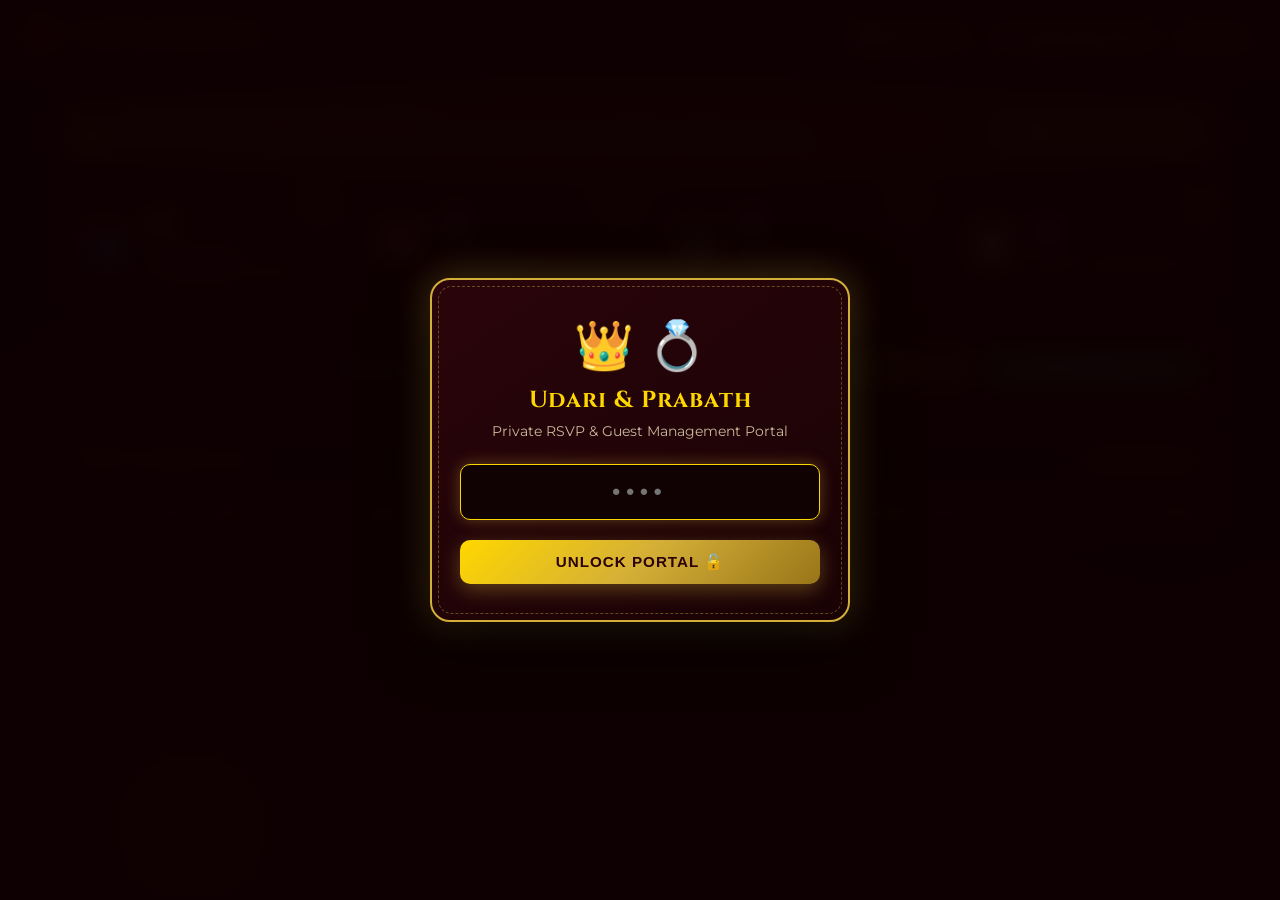
<file: admin.html>
<!DOCTYPE html>
<html lang="en">
<head>
  <meta charset="UTF-8">
  <meta name="viewport" content="width=device-width, initial-scale=1.0">
  <title>RSVP & Guest Management — Udari & Prabath</title>
  <link rel="icon" type="image/svg+xml" href="data:image/svg+xml,<svg xmlns='http://www.w3.org/2000/svg' viewBox='0 0 100 100'><text y='.9em' font-size='90'>💍</text></svg>">
  <link rel="preconnect" href="https://fonts.googleapis.com">
  <link rel="preconnect" href="https://fonts.gstatic.com" crossorigin>
  <link href="https://fonts.googleapis.com/css2?family=Cinzel:wght@500;600;700;800&family=Montserrat:wght@400;500;600;700&family=Great+Vibes&display=swap" rel="stylesheet">
  <style>
    :root {
      --bg-body: #160205;
      --bg-panel: #200408;
      --bg-card: #2c070c;
      --bg-card-light: #ffffff;
      --gold-primary: #d4af37;
      --gold-light: #ffd700;
      --gold-glow: rgba(212, 175, 55, 0.35);
      --crimson-dark: #40060e;
      --text-gold: #f5e6b3;
      --text-muted: #c9b99a;
      --border-gold: rgba(212, 175, 55, 0.45);
      --font-cinzel: 'Cinzel', serif;
      --font-montserrat: 'Montserrat', sans-serif;
      --font-script: 'Great Vibes', cursive;
    }

    * {
      box-sizing: border-box;
      margin: 0;
      padding: 0;
    }

    body {
      font-family: var(--font-montserrat);
      background-color: var(--bg-body);
      background-image: 
        radial-gradient(ellipse at 50% 0%, rgba(107, 7, 26, 0.5) 0%, transparent 70%),
        radial-gradient(circle at 15% 90%, rgba(212, 175, 55, 0.12) 0%, transparent 40%),
        linear-gradient(180deg, #120104 0%, #1c0307 100%);
      color: #f7efe6;
      min-height: 100vh;
      display: flex;
      flex-direction: column;
    }

    /* ==========================================================================
       LOGIN / PIN SCREEN
       ========================================================================== */
    #pin-gate-screen {
      position: fixed;
      inset: 0;
      background: rgba(14, 1, 3, 0.96);
      backdrop-filter: blur(12px);
      display: flex;
      align-items: center;
      justify-content: center;
      padding: 20px;
      z-index: 9999;
    }

    .pin-box {
      width: 100%;
      max-width: 420px;
      background: linear-gradient(145deg, #2a050b, #190205);
      border: 2px solid var(--gold-primary);
      border-radius: 20px;
      padding: 36px 28px;
      text-align: center;
      box-shadow: 0 20px 60px rgba(0, 0, 0, 0.8), 0 0 35px var(--gold-glow);
      position: relative;
    }

    .pin-box::before {
      content: "";
      position: absolute;
      inset: 6px;
      border: 1px dashed rgba(212, 175, 55, 0.4);
      border-radius: 14px;
      pointer-events: none;
    }

    .pin-icon {
      font-size: 3rem;
      margin-bottom: 10px;
    }

    .pin-title {
      font-family: var(--font-cinzel);
      font-size: 1.45rem;
      color: var(--gold-light);
      margin-bottom: 6px;
      letter-spacing: 1px;
    }

    .pin-sub {
      font-size: 0.88rem;
      color: var(--text-muted);
      margin-bottom: 24px;
    }

    .pin-input-group {
      position: relative;
      margin-bottom: 20px;
    }

    .pin-input {
      width: 100%;
      padding: 14px 18px;
      text-align: center;
      font-size: 1.4rem;
      letter-spacing: 6px;
      font-weight: 700;
      color: #fff;
      background: #100103;
      border: 1.5px solid var(--gold-primary);
      border-radius: 10px;
      outline: none;
      transition: all 0.2s;
    }

    .pin-input:focus {
      border-color: var(--gold-light);
      box-shadow: 0 0 15px var(--gold-glow);
    }

    .btn-gold {
      width: 100%;
      padding: 13px 20px;
      background: linear-gradient(135deg, #ffd700 0%, #d4af37 50%, #997519 100%);
      color: #2b0207;
      font-weight: 700;
      font-size: 0.95rem;
      letter-spacing: 1px;
      text-transform: uppercase;
      border: none;
      border-radius: 10px;
      cursor: pointer;
      box-shadow: 0 6px 20px rgba(212, 175, 55, 0.35);
      transition: transform 0.2s, box-shadow 0.2s;
    }

    .btn-gold:hover {
      transform: translateY(-2px);
      box-shadow: 0 8px 25px rgba(212, 175, 55, 0.55);
    }

    .pin-error {
      color: #ff6b6b;
      font-size: 0.85rem;
      margin-top: 12px;
      display: none;
    }

    /* ==========================================================================
       DASHBOARD HEADER
       ========================================================================== */
    .admin-navbar {
      background: rgba(28, 4, 8, 0.95);
      border-bottom: 1.5px solid var(--border-gold);
      padding: 16px 24px;
      display: flex;
      justify-content: space-between;
      align-items: center;
      flex-wrap: wrap;
      gap: 14px;
      position: sticky;
      top: 0;
      z-index: 100;
      backdrop-filter: blur(8px);
    }

    .brand-group {
      display: flex;
      align-items: center;
      gap: 12px;
    }

    .brand-icon {
      font-size: 1.8rem;
    }

    .brand-title {
      font-family: var(--font-cinzel);
      font-size: 1.25rem;
      font-weight: 700;
      color: var(--gold-light);
      letter-spacing: 0.5px;
    }

    .brand-subtitle {
      font-size: 0.78rem;
      color: var(--text-muted);
      letter-spacing: 1px;
      text-transform: uppercase;
    }

    .nav-actions {
      display: flex;
      align-items: center;
      gap: 10px;
    }

    .btn-nav {
      background: rgba(212, 175, 55, 0.12);
      border: 1px solid var(--border-gold);
      color: var(--gold-light);
      padding: 8px 14px;
      border-radius: 8px;
      font-size: 0.82rem;
      font-weight: 600;
      cursor: pointer;
      display: inline-flex;
      align-items: center;
      gap: 6px;
      text-decoration: none;
      transition: all 0.2s;
    }

    .btn-nav:hover {
      background: var(--gold-primary);
      color: #2b0207;
    }

    /* ==========================================================================
       MAIN CONTENT CONTAINER
       ========================================================================== */
    .dashboard-container {
      width: 100%;
      max-width: 1200px;
      margin: 0 auto;
      padding: 24px 18px 60px;
      flex: 1;
    }

    /* ==========================================================================
       CLOUD STATUS BANNER
       ========================================================================== */
    .cloud-status-banner {
      border-radius: 12px;
      padding: 14px 18px;
      margin-bottom: 22px;
      display: flex;
      align-items: center;
      justify-content: space-between;
      flex-wrap: wrap;
      gap: 12px;
      font-size: 0.88rem;
      transition: all 0.3s ease;
    }

    .cloud-status-disconnected {
      background: rgba(230, 126, 34, 0.15);
      border: 1.5px solid rgba(230, 126, 34, 0.6);
      color: #f39c12;
    }

    .cloud-status-connected {
      background: rgba(46, 204, 113, 0.15);
      border: 1.5px solid rgba(46, 204, 113, 0.5);
      color: #2ecc71;
    }

    /* ==========================================================================
       STAT CARDS GRID
       ========================================================================== */
    .stats-grid {
      display: grid;
      grid-template-columns: repeat(auto-fit, minmax(240px, 1fr));
      gap: 16px;
      margin-bottom: 28px;
    }

    .stat-card {
      background: linear-gradient(145deg, #27050a, #1a0205);
      border: 1.5px solid var(--border-gold);
      border-radius: 16px;
      padding: 20px;
      display: flex;
      align-items: center;
      gap: 16px;
      box-shadow: 0 10px 25px rgba(0, 0, 0, 0.4);
      position: relative;
      overflow: hidden;
    }

    .stat-card::after {
      content: "";
      position: absolute;
      top: -20px;
      right: -20px;
      width: 70px;
      height: 70px;
      background: radial-gradient(circle, var(--gold-glow) 0%, transparent 70%);
      pointer-events: none;
    }

    .stat-icon-wrap {
      width: 56px;
      height: 56px;
      border-radius: 14px;
      display: flex;
      align-items: center;
      justify-content: center;
      font-size: 1.8rem;
      background: rgba(212, 175, 55, 0.12);
      border: 1px solid var(--border-gold);
      flex-shrink: 0;
    }

    .stat-content {
      flex: 1;
    }

    .stat-number {
      font-family: var(--font-cinzel);
      font-size: 2.1rem;
      font-weight: 800;
      color: #ffffff;
      line-height: 1.1;
      margin-bottom: 4px;
    }

    .stat-label {
      font-size: 0.82rem;
      text-transform: uppercase;
      letter-spacing: 0.8px;
      color: var(--text-muted);
      font-weight: 600;
    }

    .stat-highlight {
      color: var(--gold-light);
    }

    /* ==========================================================================
       CONTROL & TOOLBAR SECTION
       ========================================================================== */
    .toolbar-panel {
      background: #200408;
      border: 1.5px solid var(--border-gold);
      border-radius: 16px;
      padding: 18px 20px;
      margin-bottom: 24px;
      display: flex;
      align-items: center;
      justify-content: space-between;
      flex-wrap: wrap;
      gap: 14px;
    }

    .toolbar-left {
      display: flex;
      align-items: center;
      gap: 12px;
      flex-wrap: wrap;
      flex: 1;
      min-width: 280px;
    }

    .search-input {
      padding: 10px 14px;
      background: #120104;
      border: 1px solid var(--border-gold);
      border-radius: 8px;
      color: #fff;
      font-size: 0.9rem;
      min-width: 220px;
      outline: none;
    }

    .search-input:focus {
      border-color: var(--gold-light);
    }

    .filter-select {
      padding: 10px 14px;
      background: #120104;
      border: 1px solid var(--border-gold);
      border-radius: 8px;
      color: #fff;
      font-size: 0.9rem;
      outline: none;
      cursor: pointer;
    }

    .toolbar-right {
      display: flex;
      align-items: center;
      gap: 10px;
      flex-wrap: wrap;
    }

    .btn-action {
      padding: 10px 18px;
      border-radius: 8px;
      font-size: 0.88rem;
      font-weight: 700;
      cursor: pointer;
      display: inline-flex;
      align-items: center;
      gap: 8px;
      border: none;
      transition: all 0.2s;
    }

    .btn-excel {
      background: linear-gradient(135deg, #107c41, #0b552c);
      color: #ffffff;
      box-shadow: 0 4px 14px rgba(16, 124, 65, 0.4);
    }

    .btn-excel:hover {
      background: linear-gradient(135deg, #189851, #0e6e39);
      transform: translateY(-2px);
    }

    .btn-sync {
      background: rgba(212, 175, 55, 0.15);
      border: 1.5px solid var(--gold-primary);
      color: var(--gold-light);
    }

    .btn-sync:hover {
      background: var(--gold-primary);
      color: #2b0207;
      transform: translateY(-2px);
    }

    .btn-add-guest {
      background: rgba(255, 255, 255, 0.08);
      border: 1px solid rgba(255, 255, 255, 0.2);
      color: #f7efe6;
    }

    .btn-add-guest:hover {
      background: rgba(255, 255, 255, 0.18);
    }

    /* ==========================================================================
       GUEST LIST TABLE & CARDS
       ========================================================================== */
    .table-container {
      background: #200408;
      border: 1.5px solid var(--border-gold);
      border-radius: 16px;
      overflow: hidden;
      box-shadow: 0 12px 35px rgba(0, 0, 0, 0.5);
    }

    .table-header-bar {
      padding: 16px 20px;
      background: rgba(14, 1, 3, 0.6);
      border-bottom: 1px solid var(--border-gold);
      display: flex;
      justify-content: space-between;
      align-items: center;
    }

    .table-header-title {
      font-family: var(--font-cinzel);
      font-size: 1.1rem;
      color: var(--gold-light);
      font-weight: 700;
      letter-spacing: 0.5px;
    }

    .table-count-badge {
      background: rgba(212, 175, 55, 0.15);
      border: 1px solid var(--border-gold);
      padding: 4px 10px;
      border-radius: 12px;
      font-size: 0.8rem;
      color: var(--gold-primary);
      font-weight: 700;
    }

    .guest-table {
      width: 100%;
      border-collapse: collapse;
      text-align: left;
    }

    .guest-table th {
      background: #170205;
      padding: 14px 18px;
      font-size: 0.82rem;
      text-transform: uppercase;
      letter-spacing: 0.8px;
      color: var(--gold-primary);
      border-bottom: 1.5px solid var(--border-gold);
      font-weight: 700;
    }

    .guest-table td {
      padding: 16px 18px;
      border-bottom: 1px solid rgba(212, 175, 55, 0.12);
      font-size: 0.92rem;
      color: #f7efe6;
      vertical-align: middle;
    }

    .guest-table tbody tr:hover {
      background: rgba(212, 175, 55, 0.05);
    }

    .badge-status {
      display: inline-flex;
      align-items: center;
      gap: 6px;
      padding: 4px 10px;
      border-radius: 20px;
      font-size: 0.78rem;
      font-weight: 700;
      letter-spacing: 0.4px;
    }

    .badge-accept {
      background: rgba(46, 204, 113, 0.18);
      color: #2ecc71;
      border: 1px solid rgba(46, 204, 113, 0.4);
    }

    .badge-decline {
      background: rgba(231, 76, 60, 0.18);
      color: #e74c3c;
      border: 1px solid rgba(231, 76, 60, 0.4);
    }

    .badge-count {
      display: inline-block;
      width: 28px;
      height: 28px;
      line-height: 28px;
      text-align: center;
      background: rgba(212, 175, 55, 0.2);
      border: 1px solid var(--gold-primary);
      border-radius: 50%;
      font-weight: 800;
      color: var(--gold-light);
    }

    .msg-preview {
      max-width: 260px;
      white-space: nowrap;
      overflow: hidden;
      text-overflow: ellipsis;
      font-size: 0.85rem;
      color: var(--text-muted);
      font-style: italic;
    }

    .action-btn-cell {
      display: inline-flex;
      align-items: center;
      justify-content: flex-end;
      gap: 6px;
    }

    .btn-edit-row {
      background: transparent;
      border: 1px solid rgba(228, 194, 120, 0.3);
      color: var(--gold-light, #e4c278);
      font-size: 0.95rem;
      cursor: pointer;
      padding: 5px 9px;
      border-radius: 6px;
      transition: background 0.2s, transform 0.15s, border-color 0.2s;
    }

    .btn-edit-row:hover {
      background: rgba(228, 194, 120, 0.2);
      border-color: var(--gold-light, #e4c278);
      transform: scale(1.08);
    }

    .btn-delete-row {
      background: transparent;
      border: 1px solid rgba(231, 76, 60, 0.3);
      color: #e74c3c;
      font-size: 0.95rem;
      cursor: pointer;
      padding: 5px 9px;
      border-radius: 6px;
      transition: background 0.2s, transform 0.15s, border-color 0.2s;
    }

    .btn-delete-row:hover {
      background: rgba(231, 76, 60, 0.2);
      border-color: #e74c3c;
      transform: scale(1.08);
    }

    .empty-state {
      padding: 60px 20px;
      text-align: center;
      color: var(--text-muted);
    }

    .empty-icon {
      font-size: 3.5rem;
      margin-bottom: 12px;
      opacity: 0.7;
    }

    /* ==========================================================================
       MODALS
       ========================================================================== */
    .modal-overlay {
      position: fixed;
      inset: 0;
      background: rgba(0, 0, 0, 0.85);
      backdrop-filter: blur(8px);
      display: none;
      align-items: center;
      justify-content: center;
      padding: 20px;
      z-index: 1000;
    }

    .modal-card {
      background: #250409;
      border: 2px solid var(--gold-primary);
      border-radius: 18px;
      width: 100%;
      max-width: 580px;
      padding: 28px;
      box-shadow: 0 20px 60px rgba(0, 0, 0, 0.9), 0 0 30px var(--gold-glow);
      max-height: 90vh;
      overflow-y: auto;
    }

    .modal-header {
      display: flex;
      justify-content: space-between;
      align-items: center;
      margin-bottom: 20px;
      border-bottom: 1px solid var(--border-gold);
      padding-bottom: 12px;
    }

    .modal-title {
      font-family: var(--font-cinzel);
      font-size: 1.25rem;
      color: var(--gold-light);
    }

    .btn-close-modal {
      background: transparent;
      border: none;
      color: var(--text-muted);
      font-size: 1.5rem;
      cursor: pointer;
    }

    .modal-body {
      margin-bottom: 20px;
    }

    .field-lbl {
      display: block;
      font-size: 0.85rem;
      font-weight: 700;
      color: var(--gold-primary);
      margin-bottom: 6px;
    }

    .field-inp {
      width: 100%;
      padding: 12px 14px;
      background: #120104;
      border: 1px solid var(--border-gold);
      border-radius: 8px;
      color: #fff;
      font-size: 0.9rem;
      margin-bottom: 16px;
      outline: none;
    }

    .field-inp:focus {
      border-color: var(--gold-light);
    }

    .code-box {
      background: #110103;
      border: 1px solid rgba(212, 175, 55, 0.3);
      border-radius: 8px;
      padding: 14px;
      font-family: monospace;
      font-size: 0.82rem;
      color: #ffd700;
      max-height: 200px;
      overflow-y: auto;
      white-space: pre-wrap;
      word-break: break-all;
      margin-bottom: 16px;
    }

    /* Toast */
    #admin-toast {
      position: fixed;
      bottom: 24px;
      right: 24px;
      background: linear-gradient(135deg, #ffd700, #d4af37);
      color: #2b0207;
      padding: 12px 22px;
      border-radius: 10px;
      font-weight: 700;
      box-shadow: 0 10px 30px rgba(0, 0, 0, 0.6);
      transform: translateY(100px);
      opacity: 0;
      transition: all 0.3s;
      z-index: 10000;
      pointer-events: none;
    }

    #admin-toast.show {
      transform: translateY(0);
      opacity: 1;
    }

    @media (max-width: 768px) {
      .guest-table thead {
        display: none;
      }
      .guest-table, .guest-table tbody, .guest-table tr, .guest-table td {
        display: block;
        width: 100%;
      }
      .guest-table tr {
        margin-bottom: 14px;
        background: #190205;
        border: 1px solid var(--border-gold);
        border-radius: 12px;
        padding: 12px;
      }
      .guest-table td {
        border-bottom: none;
        padding: 6px 4px;
        display: flex;
        justify-content: space-between;
        align-items: center;
      }
      .guest-table td::before {
        content: attr(data-label);
        font-weight: 700;
        font-size: 0.78rem;
        color: var(--gold-primary);
        text-transform: uppercase;
      }
      .msg-preview {
        max-width: 180px;
      }
    }
  </style>
</head>
<body>

  <!-- ==========================================================================
       PIN SECURITY GATE
       ========================================================================== -->
  <div id="pin-gate-screen">
    <div class="pin-box">
      <div class="pin-icon">👑 💍</div>
      <h2 class="pin-title">Udari &amp; Prabath</h2>
      <p class="pin-sub">Private RSVP &amp; Guest Management Portal</p>
      
      <div class="pin-input-group">
        <input type="password" id="admin-pin-input" class="pin-input" maxlength="8" placeholder="••••" autofocus onkeypress="if(event.key==='Enter') checkAdminPIN()">
      </div>

      <button type="button" class="btn-gold" onclick="checkAdminPIN()">Unlock Portal 🔓</button>
      <p id="pin-error-msg" class="pin-error">Incorrect Security PIN. Please try again.</p>
    </div>
  </div>

  <!-- ==========================================================================
       ADMIN NAVIGATION BAR
       ========================================================================== -->
  <header class="admin-navbar">
    <div class="brand-group">
      <div class="brand-icon">🌹</div>
      <div>
        <h1 class="brand-title">Udari &amp; Prabath</h1>
        <div class="brand-subtitle">Guest Attendance &amp; RSVP Portal</div>
      </div>
    </div>

    <div class="nav-actions">
      <a href="index.html" target="_blank" class="btn-nav">
        <span>💌</span> View Card ↗
      </a>
      <button type="button" class="btn-nav" onclick="openSettingsModal()">
        <span>⚙️</span> Google Sheets Sync
      </button>
      <button type="button" class="btn-nav" onclick="lockAdminPortal()">
        <span>🔒</span> Lock
      </button>
    </div>
  </header>

  <!-- ==========================================================================
       MAIN DASHBOARD
       ========================================================================== -->
  <main class="dashboard-container">

    <!-- Live Cloud Sync Status Banner -->
    <div id="cloud-status-banner" class="cloud-status-banner cloud-status-disconnected">
      <div style="display: flex; align-items: center; gap: 12px;">
        <span id="cloud-status-icon" style="font-size: 1.4rem;">⚠️</span>
        <div>
          <strong id="cloud-status-title">Google Sheets Cloud Sync Not Connected</strong>
          <div id="cloud-status-desc" style="font-size: 0.8rem; color: var(--text-muted); margin-top: 2px;">
            Submissions made on other phones cannot reach this computer until you connect your Google Sheet URL.
          </div>
        </div>
      </div>
      <button type="button" class="btn-action btn-sync" onclick="openSettingsModal()" style="padding: 8px 16px; font-size: 0.84rem;">
        ⚙️ Connect Google Sheet
      </button>
    </div>

    <!-- Top Key Metrics Cards -->
    <section class="stats-grid">
      <div class="stat-card">
        <div class="stat-icon-wrap">👥</div>
        <div class="stat-content">
          <div class="stat-number stat-highlight" id="stat-attending-guests">0</div>
          <div class="stat-label">Confirmed Attending Guests</div>
        </div>
      </div>

      <div class="stat-card">
        <div class="stat-icon-wrap">💖</div>
        <div class="stat-content">
          <div class="stat-number" id="stat-accepted-rsvps">0</div>
          <div class="stat-label">Joyfully Accepted Responses</div>
        </div>
      </div>

      <div class="stat-card">
        <div class="stat-icon-wrap">🕊️</div>
        <div class="stat-content">
          <div class="stat-number" id="stat-declined-rsvps">0</div>
          <div class="stat-label">Regretfully Declined</div>
        </div>
      </div>

      <div class="stat-card">
        <div class="stat-icon-wrap">📋</div>
        <div class="stat-content">
          <div class="stat-number" id="stat-total-responses">0</div>
          <div class="stat-label">Total Submissions</div>
        </div>
      </div>
    </section>

    <!-- Toolbar: Search, Filters & Export -->
    <section class="toolbar-panel">
      <div class="toolbar-left">
        <input type="text" id="guest-search" class="search-input" placeholder="🔍 Search guest name or wishes..." oninput="renderGuestList()">
        <select id="attendance-filter" class="filter-select" onchange="renderGuestList()">
          <option value="all">All Responses</option>
          <option value="Joyfully Accept">Joyfully Accept (Attending)</option>
          <option value="Regretfully Decline">Regretfully Decline</option>
        </select>
      </div>

      <div class="toolbar-right">
        <button type="button" class="btn-action btn-add-guest" onclick="openAddGuestModal()">
          <span>➕</span> Add Guest
        </button>
        <button type="button" class="btn-action btn-sync" onclick="syncData()">
          <span>🔄</span> Refresh / Sync
        </button>
        <button type="button" class="btn-action btn-excel" onclick="exportToExcel()">
          <span>📥</span> Download Excel (.csv)
        </button>
      </div>
    </section>

    <!-- Guest Responses Table -->
    <section class="table-container">
      <div class="table-header-bar">
        <h3 class="table-header-title">RSVP Submissions</h3>
        <div class="table-count-badge" id="table-count-badge">0 Submissions</div>
      </div>

      <div style="overflow-x: auto;">
        <table class="guest-table" id="guest-table">
          <thead>
            <tr>
              <th>#</th>
              <th>Date &amp; Time</th>
              <th>Guest Name</th>
              <th>Status</th>
              <th>Count</th>
              <th>Wishes / Note</th>
              <th style="text-align: right;">Action</th>
            </tr>
          </thead>
          <tbody id="guest-table-body">
            <!-- Dynamic Rows -->
          </tbody>
        </table>
      </div>

      <div id="empty-state-box" class="empty-state" style="display: none;">
        <div class="empty-icon">💌</div>
        <h4 style="font-family: var(--font-cinzel); color: var(--gold-light); margin-bottom: 8px;">No RSVP Submissions Yet</h4>
        <p>When guests fill the RSVP form on your wedding invitation card, their confirmations and guest counts will appear here instantly.</p>
      </div>
    </section>

  </main>

  <!-- ==========================================================================
       MODAL: ADD OFFLINE GUEST
       ========================================================================== -->
  <div class="modal-overlay" id="add-guest-modal">
    <div class="modal-card">
      <div class="modal-header">
        <h3 class="modal-title">➕ Add Offline / Phone Guest</h3>
        <button type="button" class="btn-close-modal" onclick="closeAddGuestModal()">&times;</button>
      </div>
      <div class="modal-body">
        <label class="field-lbl">Guest Name(s) *</label>
        <input type="text" id="manual-name" class="field-inp" placeholder="e.g. Mr. & Mrs. Silva">

        <label class="field-lbl">Attendance *</label>
        <select id="manual-attendance" class="field-inp" onchange="toggleManualGuestCount(this.value)">
          <option value="Joyfully Accept">Joyfully Accept</option>
          <option value="Regretfully Decline">Regretfully Decline</option>
        </select>

        <div id="manual-count-wrapper">
          <label class="field-lbl">Number of Guests</label>
          <input type="number" id="manual-count" class="field-inp" value="2" min="1" max="20">
        </div>

        <label class="field-lbl">Wishes / Note (Optional)</label>
        <input type="text" id="manual-message" class="field-inp" placeholder="e.g. Confirmed via phone call">

        <button type="button" class="btn-gold" onclick="saveManualGuest()">Save Guest to List 💾</button>
      </div>
    </div>
  </div>

  <!-- ==========================================================================
       MODAL: EDIT GUEST RSVP
       ========================================================================== -->
  <div class="modal-overlay" id="edit-guest-modal">
    <div class="modal-card">
      <div class="modal-header">
        <h3 class="modal-title">✏️ Edit Guest RSVP</h3>
        <button type="button" class="btn-close-modal" onclick="closeEditGuestModal()">&times;</button>
      </div>
      <div class="modal-body">
        <input type="hidden" id="edit-id-or-index">

        <label class="field-lbl">Guest Name(s) *</label>
        <input type="text" id="edit-name" class="field-inp" placeholder="e.g. Mr. & Mrs. Silva">

        <label class="field-lbl">Attendance *</label>
        <select id="edit-attendance" class="field-inp" onchange="toggleEditGuestCount(this.value)">
          <option value="Joyfully Accept">Joyfully Accept</option>
          <option value="Regretfully Decline">Regretfully Decline</option>
        </select>

        <div id="edit-count-wrapper">
          <label class="field-lbl">Number of Guests</label>
          <input type="number" id="edit-count" class="field-inp" value="1" min="1" max="20">
        </div>

        <label class="field-lbl">Wishes / Note</label>
        <input type="text" id="edit-message" class="field-inp" placeholder="e.g. Best wishes...">

        <button type="button" class="btn-gold" onclick="saveEditedGuest()">Save Changes 💾</button>
      </div>
    </div>
  </div>

  <!-- ==========================================================================
       MODAL: GOOGLE SHEETS SETUP & SYNC
       ========================================================================== -->
  <div class="modal-overlay" id="settings-modal">
    <div class="modal-card">
      <div class="modal-header">
        <h3 class="modal-title">⚙️ Google Sheets Cloud Sync</h3>
        <button type="button" class="btn-close-modal" onclick="closeSettingsModal()">&times;</button>
      </div>
      <div class="modal-body">
        <p style="font-size: 0.88rem; color: var(--text-muted); margin-bottom: 16px;">
          Connect your wedding card to your private Google Sheet so guest responses automatically sync from any device.
        </p>

        <label class="field-lbl">Your Google Apps Script Web App URL</label>
        <input type="url" id="sheet-url-input" class="field-inp" placeholder="https://script.google.com/macros/s/.../exec">

        <div style="display: flex; gap: 10px; margin-bottom: 24px;">
          <button type="button" class="btn-gold" style="flex: 1;" onclick="saveSheetURL()">Save &amp; Connect 🔗</button>
          <button type="button" class="btn-action btn-sync" onclick="testSheetConnection()">Test Fetch 🧪</button>
        </div>

        <h4 style="font-family: var(--font-cinzel); font-size: 1rem; color: var(--gold-light); margin-bottom: 8px;">
          📋 2-Minute Google Apps Script Code:
        </h4>
        <p style="font-size: 0.82rem; color: var(--text-muted); margin-bottom: 8px;">
          Create a Google Sheet &gt; Extensions &gt; Apps Script &gt; Paste this code &gt; Deploy as Web App (Access: Anyone):
        </p>

        <div class="code-box" id="apps-script-code">function doPost(e) {
  try {
    var sheet = SpreadsheetApp.getActiveSpreadsheet().getActiveSheet();
    var contents = e.postData ? e.postData.contents : "";
    var data = {};
    if (contents) {
      data = JSON.parse(contents);
    } else if (e.parameter) {
      data = e.parameter;
    }

    var action = data.action || "add";

    // 1. DELETE ACTION
    if (action === "delete") {
      var rows = sheet.getDataRange().getValues();
      var targetRow = -1;
      for (var i = rows.length - 1; i >= 1; i--) {
        var rId = "sheet_" + (i + 1);
        var rName = String(rows[i][1] || "").trim().toLowerCase();
        if (data.id && data.id === rId) {
          targetRow = i + 1;
          break;
        } else if (data.name && rName === String(data.name).trim().toLowerCase()) {
          targetRow = i + 1;
          break;
        }
      }
      if (targetRow > 0) {
        sheet.deleteRow(targetRow);
        return ContentService.createTextOutput(JSON.stringify({ status: "success", message: "Deleted row " + targetRow }))
          .setMimeType(ContentService.MimeType.JSON);
      }
      return ContentService.createTextOutput(JSON.stringify({ status: "not_found" }))
        .setMimeType(ContentService.MimeType.JSON);
    }

    // 2. EDIT ACTION
    if (action === "edit") {
      var rows = sheet.getDataRange().getValues();
      var targetRow = -1;
      for (var i = 1; i < rows.length; i++) {
        var rId = "sheet_" + (i + 1);
        var rName = String(rows[i][1] || "").trim().toLowerCase();
        if (data.id && data.id === rId) {
          targetRow = i + 1;
          break;
        } else if (data.oldName && rName === String(data.oldName).trim().toLowerCase()) {
          targetRow = i + 1;
          break;
        } else if (data.name && rName === String(data.name).trim().toLowerCase()) {
          targetRow = i + 1;
          break;
        }
      }
      if (targetRow > 0) {
        if (data.name !== undefined) sheet.getRange(targetRow, 2).setValue(data.name);
        if (data.attendance !== undefined) sheet.getRange(targetRow, 3).setValue(data.attendance);
        if (data.guests !== undefined) sheet.getRange(targetRow, 4).setValue(data.guests);
        if (data.message !== undefined) sheet.getRange(targetRow, 5).setValue(data.message);
        return ContentService.createTextOutput(JSON.stringify({ status: "success", message: "Updated row " + targetRow }))
          .setMimeType(ContentService.MimeType.JSON);
      }
      return ContentService.createTextOutput(JSON.stringify({ status: "not_found" }))
        .setMimeType(ContentService.MimeType.JSON);
    }

    // 3. DEFAULT: ADD NEW RSVP ROW
    sheet.appendRow([
      data.timestamp || new Date().toLocaleString(),
      data.name || "Guest",
      data.attendance || "Joyfully Accept",
      data.guests !== undefined ? data.guests : 1,
      data.message || ""
    ]);
    return ContentService.createTextOutput(JSON.stringify({ status: "success" }))
      .setMimeType(ContentService.MimeType.JSON);
  } catch (err) {
    return ContentService.createTextOutput(JSON.stringify({ status: "error", message: err.toString() }))
      .setMimeType(ContentService.MimeType.JSON);
  }
}

function doGet(e) {
  var sheet = SpreadsheetApp.getActiveSpreadsheet().getActiveSheet();
  var rows = sheet.getDataRange().getValues();
  var rsvps = [];
  if (!rows || rows.length === 0) {
    return ContentService.createTextOutput(JSON.stringify({ status: "success", data: [] }))
      .setMimeType(ContentService.MimeType.JSON);
  }
  var startIndex = 0;
  var col0 = String(rows[0][0] || "").toLowerCase().trim();
  var col1 = String(rows[0][1] || "").toLowerCase().trim();
  if (col0 === "timestamp" || col0 === "date" || col1 === "name" || col1 === "guest name" || col1 === "guest") {
    startIndex = 1;
  }
  for (var i = startIndex; i < rows.length; i++) {
    if (rows[i] && rows[i][1]) {
      rsvps.push({
        id: "sheet_" + (i + 1),
        timestamp: rows[i][0] ? String(rows[i][0]) : "-",
        name: String(rows[i][1]),
        attendance: String(rows[i][2] || "Joyfully Accept"),
        guests: Number(rows[i][3]) || 1,
        message: String(rows[i][4] || "")
      });
    }
  }
  return ContentService.createTextOutput(JSON.stringify({ status: "success", data: rsvps }))
    .setMimeType(ContentService.MimeType.JSON);
}</div>

        <button type="button" class="btn-action btn-sync" style="width: 100%;" onclick="copyAppsScriptCode()">
          📋 Copy Google Apps Script Code
        </button>
      </div>
    </div>
  </div>

  <!-- Toast Notification -->
  <div id="admin-toast">Notification Message</div>

  <!-- Load Global Wedding Config & Helpers -->
  <script src="script.js?v=2.2"></script>

  <!-- ==========================================================================
       DASHBOARD SCRIPT
       ========================================================================== -->
  <script>
    const SECRET_PIN = "2026";
    let allRSVPs = [];
    let autoSyncInterval = null;

    function getEffectiveSheetURL() {
      if (typeof WEDDING_CONFIG !== "undefined" && WEDDING_CONFIG.googleSheetScriptURL) {
        return WEDDING_CONFIG.googleSheetScriptURL.trim();
      }
      return (localStorage.getItem("wedding_sheet_url") || "").trim();
    }

    function updateCloudStatusUI(isConnected, detailText) {
      const banner = document.getElementById("cloud-status-banner");
      const icon = document.getElementById("cloud-status-icon");
      const title = document.getElementById("cloud-status-title");
      const desc = document.getElementById("cloud-status-desc");

      if (!banner) return;

      if (isConnected) {
        banner.className = "cloud-status-banner cloud-status-connected";
        if (icon) icon.textContent = "🟢";
        if (title) title.textContent = "Google Sheets Cloud Sync Active";
        if (desc) desc.textContent = detailText || "Listening for submissions from all phones. Auto-syncing every 12 seconds.";
      } else {
        banner.className = "cloud-status-banner cloud-status-disconnected";
        if (icon) icon.textContent = "⚠️";
        if (title) title.textContent = "Google Sheets Cloud Sync Not Connected";
        if (desc) desc.textContent = detailText || "Submissions from other phones cannot reach this computer until you connect your Google Sheet URL.";
      }
    }

    // Authentication Check
    function checkAdminPIN() {
      const pin = document.getElementById("admin-pin-input").value.trim();
      const errEl = document.getElementById("pin-error-msg");
      if (pin === SECRET_PIN) {
        sessionStorage.setItem("wedding_admin_auth", "true");
        document.getElementById("pin-gate-screen").style.display = "none";
        initDashboard();
      } else {
        errEl.style.display = "block";
      }
    }

    function lockAdminPortal() {
      sessionStorage.removeItem("wedding_admin_auth");
      if (autoSyncInterval) clearInterval(autoSyncInterval);
      document.getElementById("admin-pin-input").value = "";
      document.getElementById("pin-error-msg").style.display = "none";
      document.getElementById("pin-gate-screen").style.display = "flex";
    }

    // Initialize Dashboard
    function initDashboard() {
      loadRSVPs();
      const currentUrl = getEffectiveSheetURL();
      const inputEl = document.getElementById("sheet-url-input");
      if (inputEl) inputEl.value = currentUrl;

      if (currentUrl) {
        updateCloudStatusUI(true, "Connecting to Google Sheet... ⏳");
        syncFromGoogleSheet(currentUrl, false);
      } else {
        updateCloudStatusUI(false);
      }

      startAutoSync();
    }

    function startAutoSync() {
      if (autoSyncInterval) clearInterval(autoSyncInterval);
      autoSyncInterval = setInterval(() => {
        const url = getEffectiveSheetURL();
        if (url) {
          syncFromGoogleSheet(url, false);
        }
      }, 12000); // Check every 12s
    }

    // Load from LocalStorage
    function loadRSVPs() {
      try {
        allRSVPs = JSON.parse(localStorage.getItem("wedding_rsvps") || "[]");
      } catch (e) {
        allRSVPs = [];
      }
      renderDashboard();
    }

    // Render Stats and Table
    function renderDashboard() {
      let totalGuestsAttending = 0;
      let totalAccepted = 0;
      let totalDeclined = 0;

      allRSVPs.forEach(item => {
        if (item.attendance === "Joyfully Accept") {
          totalAccepted++;
          totalGuestsAttending += (parseInt(item.guests, 10) || 1);
        } else {
          totalDeclined++;
        }
      });

      document.getElementById("stat-attending-guests").textContent = totalGuestsAttending;
      document.getElementById("stat-accepted-rsvps").textContent = totalAccepted;
      document.getElementById("stat-declined-rsvps").textContent = totalDeclined;
      document.getElementById("stat-total-responses").textContent = allRSVPs.length;
      document.getElementById("table-count-badge").textContent = allRSVPs.length + " Submissions";

      renderGuestList();
    }

    // Render Filtered Table Rows
    function renderGuestList() {
      const searchTerm = (document.getElementById("guest-search").value || "").toLowerCase().trim();
      const filterStatus = document.getElementById("attendance-filter").value;
      const tbody = document.getElementById("guest-table-body");
      const emptyState = document.getElementById("empty-state-box");

      tbody.innerHTML = "";

      const filtered = allRSVPs.filter(item => {
        const matchesSearch = (item.name && item.name.toLowerCase().includes(searchTerm)) ||
                              (item.message && item.message.toLowerCase().includes(searchTerm));
        const matchesStatus = filterStatus === "all" || item.attendance === filterStatus;
        return matchesSearch && matchesStatus;
      });

      if (filtered.length === 0) {
        emptyState.style.display = "block";
      } else {
        emptyState.style.display = "none";
      }

      filtered.forEach((item, index) => {
        const tr = document.createElement("tr");

        const isAccept = item.attendance === "Joyfully Accept";
        const statusBadge = isAccept 
          ? `<span class="badge-status badge-accept">💖 Accepted</span>`
          : `<span class="badge-status badge-decline">🕊️ Declined</span>`;

        const guestsCountBadge = isAccept
          ? `<span class="badge-count">${item.guests || 1}</span>`
          : `<span style="color: var(--text-muted);">-</span>`;

        tr.innerHTML = `
          <td data-label="#">${index + 1}</td>
          <td data-label="Date &amp; Time" style="font-size: 0.85rem; color: var(--text-muted);">${item.timestamp || "-"}</td>
          <td data-label="Guest Name"><strong>${escapeHtml(item.name || "Guest")}</strong></td>
          <td data-label="Status">${statusBadge}</td>
          <td data-label="Count">${guestsCountBadge}</td>
          <td data-label="Wishes / Note" class="msg-preview" title="${escapeHtml(item.message || "")}">${escapeHtml(item.message || "-")}</td>
          <td data-label="Action" style="text-align: right;">
            <div class="action-btn-cell">
              <button type="button" class="btn-edit-row" title="Edit entry" onclick="editRSVPEntry('${item.id || index}')">✏️</button>
              <button type="button" class="btn-delete-row" title="Delete entry" onclick="deleteRSVPEntry('${item.id || index}')">🗑️</button>
            </div>
          </td>
        `;

        tbody.appendChild(tr);
      });
    }

    // Delete Entry (Permanent deletion with blocklist tracking)
    function deleteRSVPEntry(idOrIndex) {
      const target = allRSVPs.find((item, idx) => (item.id === idOrIndex || idx.toString() === idOrIndex));
      if (!target) return;

      const guestName = target.name || "this guest";
      if (!confirm(`Are you sure you want to permanently remove "${guestName}" from the RSVP list?`)) return;

      // 1. Add identifiers to deleted blocklist in localStorage so sync NEVER re-adds it
      let deletedIds = [];
      try {
        deletedIds = JSON.parse(localStorage.getItem("wedding_deleted_ids") || "[]");
      } catch (e) {
        deletedIds = [];
      }

      if (target.id) deletedIds.push(target.id);
      if (target.timestamp && target.name) deletedIds.push(target.timestamp + "___" + target.name);
      if (target.name) deletedIds.push("name_" + target.name.trim().toLowerCase());

      localStorage.setItem("wedding_deleted_ids", JSON.stringify(deletedIds));

      // 2. Remove from local array & localStorage
      allRSVPs = allRSVPs.filter((item, idx) => (item.id !== idOrIndex && idx.toString() !== idOrIndex && item !== target));
      localStorage.setItem("wedding_rsvps", JSON.stringify(allRSVPs));
      renderDashboard();

      // 3. Send delete call to Google Sheet Web App (if configured)
      const sheetUrl = getEffectiveSheetURL();
      if (sheetUrl) {
        try {
          fetch(sheetUrl, {
            method: "POST",
            mode: "no-cors",
            headers: { "Content-Type": "text/plain;charset=utf-8" },
            body: JSON.stringify({
              action: "delete",
              id: target.id || "",
              name: target.name || "",
              timestamp: target.timestamp || ""
            })
          }).catch(err => console.log("Sheet delete sync notice:", err));
        } catch (e) {}
      }

      showAdminToast(`Removed "${guestName}" successfully.`);
    }

    // Edit Entry
    function editRSVPEntry(idOrIndex) {
      const target = allRSVPs.find((item, idx) => (item.id === idOrIndex || idx.toString() === idOrIndex));
      if (!target) return;

      document.getElementById("edit-id-or-index").value = idOrIndex;
      document.getElementById("edit-name").value = target.name || "";
      document.getElementById("edit-attendance").value = target.attendance || "Joyfully Accept";
      document.getElementById("edit-count").value = target.guests || (target.attendance === "Joyfully Accept" ? 1 : 0);
      document.getElementById("edit-message").value = target.message === "-" ? "" : (target.message || "");

      toggleEditGuestCount(document.getElementById("edit-attendance").value);
      document.getElementById("edit-guest-modal").style.display = "flex";
      document.getElementById("edit-name").focus();
    }

    function closeEditGuestModal() {
      document.getElementById("edit-guest-modal").style.display = "none";
    }

    function toggleEditGuestCount(val) {
      document.getElementById("edit-count-wrapper").style.display = 
        val === "Joyfully Accept" ? "block" : "none";
    }

    function saveEditedGuest() {
      const idOrIndex = document.getElementById("edit-id-or-index").value;
      const targetIndex = allRSVPs.findIndex((item, idx) => (item.id === idOrIndex || idx.toString() === idOrIndex));
      if (targetIndex === -1) {
        closeEditGuestModal();
        return;
      }

      const newName = document.getElementById("edit-name").value.trim();
      if (!newName) {
        alert("Please enter the guest name.");
        return;
      }

      const newAttendance = document.getElementById("edit-attendance").value;
      const newCount = newAttendance === "Joyfully Accept" 
        ? (parseInt(document.getElementById("edit-count").value, 10) || 1) 
        : 0;
      const newMsg = document.getElementById("edit-message").value.trim() || "-";

      const oldEntry = allRSVPs[targetIndex];
      const updatedEntry = {
        ...oldEntry,
        name: newName,
        attendance: newAttendance,
        guests: newCount,
        message: newMsg
      };

      allRSVPs[targetIndex] = updatedEntry;
      localStorage.setItem("wedding_rsvps", JSON.stringify(allRSVPs));

      // Save to edited entries map so autoSync preserves local edits
      let editedMap = {};
      try {
        editedMap = JSON.parse(localStorage.getItem("wedding_edited_entries") || "{}");
      } catch (e) {
        editedMap = {};
      }
      if (updatedEntry.id) {
        editedMap[updatedEntry.id] = updatedEntry;
      }
      if (oldEntry.name) {
        editedMap["name_" + oldEntry.name.trim().toLowerCase()] = updatedEntry;
      }
      localStorage.setItem("wedding_edited_entries", JSON.stringify(editedMap));

      // Sync edit to Google Sheet
      const sheetUrl = getEffectiveSheetURL();
      if (sheetUrl) {
        try {
          fetch(sheetUrl, {
            method: "POST",
            mode: "no-cors",
            headers: { "Content-Type": "text/plain;charset=utf-8" },
            body: JSON.stringify({
              action: "edit",
              id: updatedEntry.id || "",
              oldName: oldEntry.name || "",
              name: newName,
              attendance: newAttendance,
              guests: newCount,
              message: newMsg,
              timestamp: updatedEntry.timestamp || ""
            })
          }).catch(err => console.log("Sheet edit sync notice:", err));
        } catch (e) {}
      }

      closeEditGuestModal();
      renderDashboard();
      showAdminToast(`Updated "${newName}" successfully!`);
    }

    // Export to Excel / CSV with UTF-8 BOM
    function exportToExcel() {
      if (allRSVPs.length === 0) {
        alert("No RSVP data to export yet!");
        return;
      }

      let csvContent = "\uFEFF";
      csvContent += "Index,Timestamp,Guest Name,Attendance,Guest Count,Wishes / Message\n";

      allRSVPs.forEach((item, index) => {
        const row = [
          index + 1,
          `"${(item.timestamp || '').replace(/"/g, '""')}"`,
          `"${(item.name || '').replace(/"/g, '""')}"`,
          `"${(item.attendance || '').replace(/"/g, '""')}"`,
          item.attendance === "Joyfully Accept" ? (item.guests || 1) : 0,
          `"${(item.message || '').replace(/"/g, '""')}"`
        ];
        csvContent += row.join(",") + "\n";
      });

      const blob = new Blob([csvContent], { type: "text/csv;charset=utf-8;" });
      const url = URL.createObjectURL(blob);
      const downloadLink = document.createElement("a");
      const now = new Date();
      const dateStr = now.toISOString().slice(0, 10);
      downloadLink.setAttribute("href", url);
      downloadLink.setAttribute("download", `Udari_Prabath_Wedding_RSVP_List_${dateStr}.csv`);
      document.body.appendChild(downloadLink);
      downloadLink.click();
      document.body.removeChild(downloadLink);
      showAdminToast("Excel (.csv) downloaded successfully! 📊");
    }

    // Add Offline Guest Modal
    function openAddGuestModal() {
      document.getElementById("add-guest-modal").style.display = "flex";
      document.getElementById("manual-name").focus();
    }

    function closeAddGuestModal() {
      document.getElementById("add-guest-modal").style.display = "none";
    }

    function toggleManualGuestCount(val) {
      document.getElementById("manual-count-wrapper").style.display = 
        val === "Joyfully Accept" ? "block" : "none";
    }

    function saveManualGuest() {
      const name = document.getElementById("manual-name").value.trim();
      if (!name) {
        alert("Please enter the guest name.");
        return;
      }

      const attendance = document.getElementById("manual-attendance").value;
      const count = attendance === "Joyfully Accept" 
        ? (parseInt(document.getElementById("manual-count").value, 10) || 1) 
        : 0;
      const msg = document.getElementById("manual-message").value.trim();
      const now = new Date();
      const formattedTime = now.toLocaleDateString("en-US", { month: "short", day: "numeric", year: "numeric" }) +
        " " + now.toLocaleTimeString("en-US", { hour: "2-digit", minute: "2-digit" });

      const newEntry = {
        id: "manual_" + Date.now(),
        timestamp: formattedTime + " (Offline Entry)",
        name: name,
        attendance: attendance,
        guests: count,
        message: msg || "Manual offline confirmation"
      };

      allRSVPs.unshift(newEntry);
      localStorage.setItem("wedding_rsvps", JSON.stringify(allRSVPs));

      const sheetUrl = getEffectiveSheetURL();
      if (sheetUrl) {
        fetch(sheetUrl, {
          method: "POST",
          mode: "no-cors",
          headers: { "Content-Type": "text/plain;charset=utf-8" },
          body: JSON.stringify(newEntry)
        }).catch(e => console.log("Manual entry sheet sync:", e));
      }

      closeAddGuestModal();
      document.getElementById("manual-name").value = "";
      document.getElementById("manual-message").value = "";
      renderDashboard();
      showAdminToast("Guest added successfully!");
    }

    // Settings Modal (Google Sheets)
    function openSettingsModal() {
      document.getElementById("settings-modal").style.display = "flex";
    }

    function closeSettingsModal() {
      document.getElementById("settings-modal").style.display = "none";
    }

    function saveSheetURL() {
      const url = document.getElementById("sheet-url-input").value.trim();
      if (!url) {
        localStorage.removeItem("wedding_sheet_url");
        updateCloudStatusUI(false);
        showAdminToast("Sheet URL cleared.");
        closeSettingsModal();
        return;
      }
      localStorage.setItem("wedding_sheet_url", url);
      showAdminToast("Google Sheet URL saved! Testing connection... 🔗");
      syncFromGoogleSheet(url, true);
      startAutoSync();
      closeSettingsModal();
    }

    function testSheetConnection() {
      const url = document.getElementById("sheet-url-input").value.trim();
      if (!url) {
        alert("Please paste your Google Apps Script URL first.");
        return;
      }
      syncFromGoogleSheet(url, true);
    }

    function syncData() {
      loadRSVPs();
      const url = getEffectiveSheetURL();
      if (url) {
        syncFromGoogleSheet(url, true);
      } else {
        updateCloudStatusUI(false);
        showAdminToast("No Cloud URL connected. Reading local device data.");
      }
    }

    function syncFromGoogleSheet(url, notify) {
      if (!url) return;
      if (notify) showAdminToast("Connecting to Google Sheet... ⏳");

      fetch(url)
        .then(res => res.json())
        .then(res => {
          if (res && res.status === "success" && Array.isArray(res.data)) {
            // Read deleted blocklist and edited entries from localStorage
            let deletedIds = [];
            try {
              deletedIds = JSON.parse(localStorage.getItem("wedding_deleted_ids") || "[]");
            } catch (e) {
              deletedIds = [];
            }

            let editedMap = {};
            try {
              editedMap = JSON.parse(localStorage.getItem("wedding_edited_entries") || "{}");
            } catch (e) {
              editedMap = {};
            }

            // 1. Filter out all entries that were removed by admin
            let sheetRows = res.data.filter(row => {
              if (row.id && deletedIds.includes(row.id)) return false;
              if (row.timestamp && row.name && deletedIds.includes(row.timestamp + "___" + row.name)) return false;
              if (row.name && deletedIds.includes("name_" + row.name.trim().toLowerCase())) return false;
              return true;
            });

            // 2. Apply any admin edits to matching rows
            sheetRows = sheetRows.map(row => {
              if (row.id && editedMap[row.id]) {
                return { ...row, ...editedMap[row.id] };
              }
              if (row.name && editedMap["name_" + row.name.trim().toLowerCase()]) {
                return { ...row, ...editedMap["name_" + row.name.trim().toLowerCase()] };
              }
              return row;
            });

            const manualEntries = allRSVPs.filter(item => item.id && item.id.startsWith("manual_"));

            allRSVPs = [...sheetRows];
            manualEntries.forEach(m => {
              if (!allRSVPs.some(s => s.name && s.name.toLowerCase() === m.name.toLowerCase())) {
                allRSVPs.push(m);
              }
            });

            localStorage.setItem("wedding_rsvps", JSON.stringify(allRSVPs));
            renderDashboard();

            const timeStr = new Date().toLocaleTimeString([], { hour: '2-digit', minute: '2-digit', second: '2-digit' });
            updateCloudStatusUI(true, `Live Cloud Connected • ${allRSVPs.length} guest records synced at ${timeStr}`);

            if (notify) showAdminToast(`Synced! Loaded ${allRSVPs.length} records.`);
          } else {
            updateCloudStatusUI(true, "Connected to Google Sheet • Waiting for submissions");
            if (notify) showAdminToast("Sheet connected! Waiting for first submission.");
          }
        })
        .catch(err => {
          console.log("Sheet fetch error:", err);
          updateCloudStatusUI(false, "Could not fetch from Sheet. Check Web App URL & permissions.");
          if (notify) showAdminToast("Sheet fetch failed. Check URL.");
        });
    }

    function copyAppsScriptCode() {
      const code = document.getElementById("apps-script-code").innerText;
      navigator.clipboard.writeText(code).then(() => {
        showAdminToast("Apps Script code copied to clipboard! 📋");
      });
    }

    function showAdminToast(msg) {
      const toast = document.getElementById("admin-toast");
      toast.textContent = msg;
      toast.classList.add("show");
      setTimeout(() => toast.classList.remove("show"), 3200);
    }

    function escapeHtml(str) {
      if (!str) return "";
      return String(str)
        .replace(/&/g, "&amp;")
        .replace(/</g, "&lt;")
        .replace(/>/g, "&gt;")
        .replace(/"/g, "&quot;")
        .replace(/'/g, "&#039;");
    }

    // Auto-login if previously unlocked in this session
    window.addEventListener("DOMContentLoaded", () => {
      if (sessionStorage.getItem("wedding_admin_auth") === "true") {
        document.getElementById("pin-gate-screen").style.display = "none";
        initDashboard();
      }
    });
  </script>
</body>
</html>
</file>
